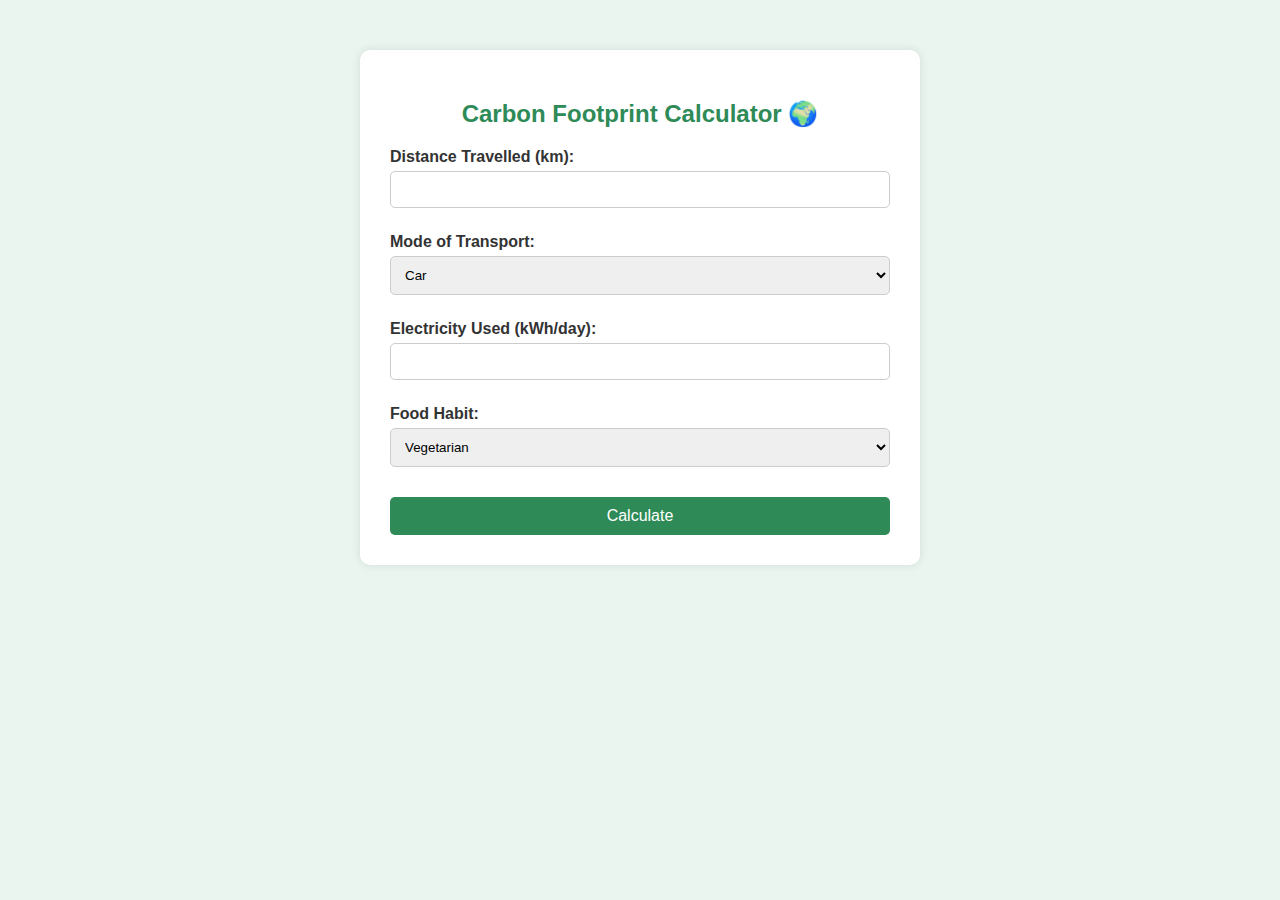
<file: index.html>
<!DOCTYPE html>
<html>
<head>
    <title>Carbon Footprint Calculator</title>
    <link rel="stylesheet" href="/static/style.css">
</head>
<body>
    <div class="container">
        <h2>Carbon Footprint Calculator 🌍</h2>
        <form method="POST" action="/calculate">
            <label>Distance Travelled (km):</label>
            <input type="number" name="distance" required>

            <label>Mode of Transport:</label>
            <select name="transport">
                <option value="car">Car</option>
                <option value="bus">Bus</option>
                <option value="bike">Bike</option>
            </select>

            <label>Electricity Used (kWh/day):</label>
            <input type="number" name="electricity" required>

            <label>Food Habit:</label>
            <select name="food">
                <option value="veg">Vegetarian</option>
                <option value="nonveg">Non-Vegetarian</option>
            </select>

            <button type="submit">Calculate</button>
        </form>
    </div>
</body>
</html>
</file>
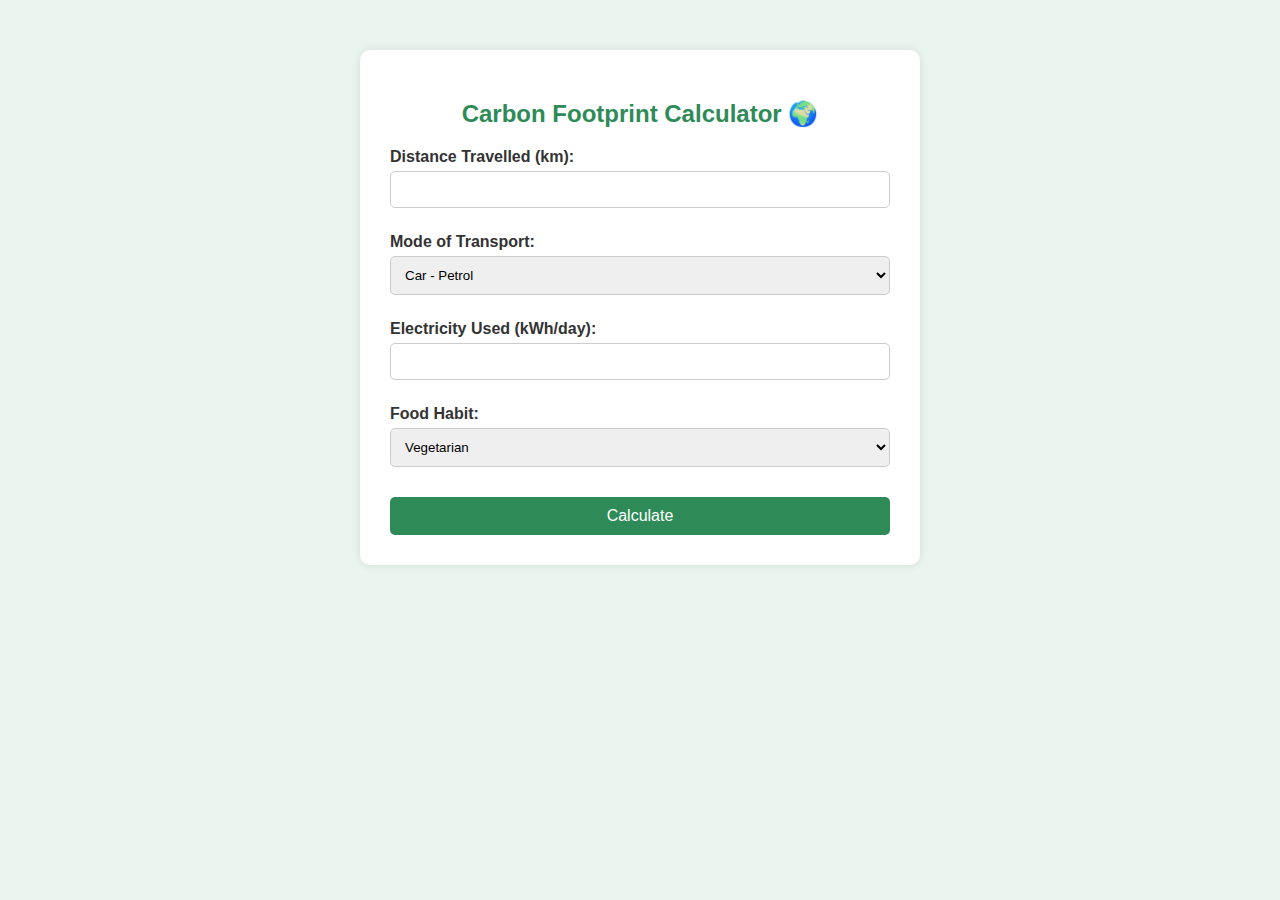
<file: template/index.html>
<!DOCTYPE html>
<html>
<head>
    <title>Carbon Footprint Calculator</title>
    <link rel="stylesheet" href="/static/style.css">
</head>
<body>
<div class="container">
    <h2>Carbon Footprint Calculator 🌍</h2>
    <form method="POST" action="/calculate">

        <label>Distance Travelled (km):</label>
        <input type="number" name="distance" required>

        <label>Mode of Transport:</label>
        <select name="transport" required>
            <option value="Car - Petrol">Car - Petrol</option>
            <option value="Car - Diesel">Car - Diesel</option>
            <option value="Car - EV">Car - Electric Vehicle</option>
            <option value="Car - Hybrid">Car - Hybrid</option>
            <option value="Bike - Petrol">Bike - Petrol</option>
            <option value="Bike - Electric">Bike - Electric</option>
            <option value="Bus">Bus</option>
        </select>

        <label>Electricity Used (kWh/day):</label>
        <input type="number" name="electricity" required>

        <label>Food Habit:</label>
        <select name="food">
            <option value="Vegetarian">Vegetarian</option>
            <option value="Non-Vegetarian">Non-Vegetarian</option>
        </select>

        <button type="submit">Calculate</button>
    </form>
</div>
</body>
</html>
</file>
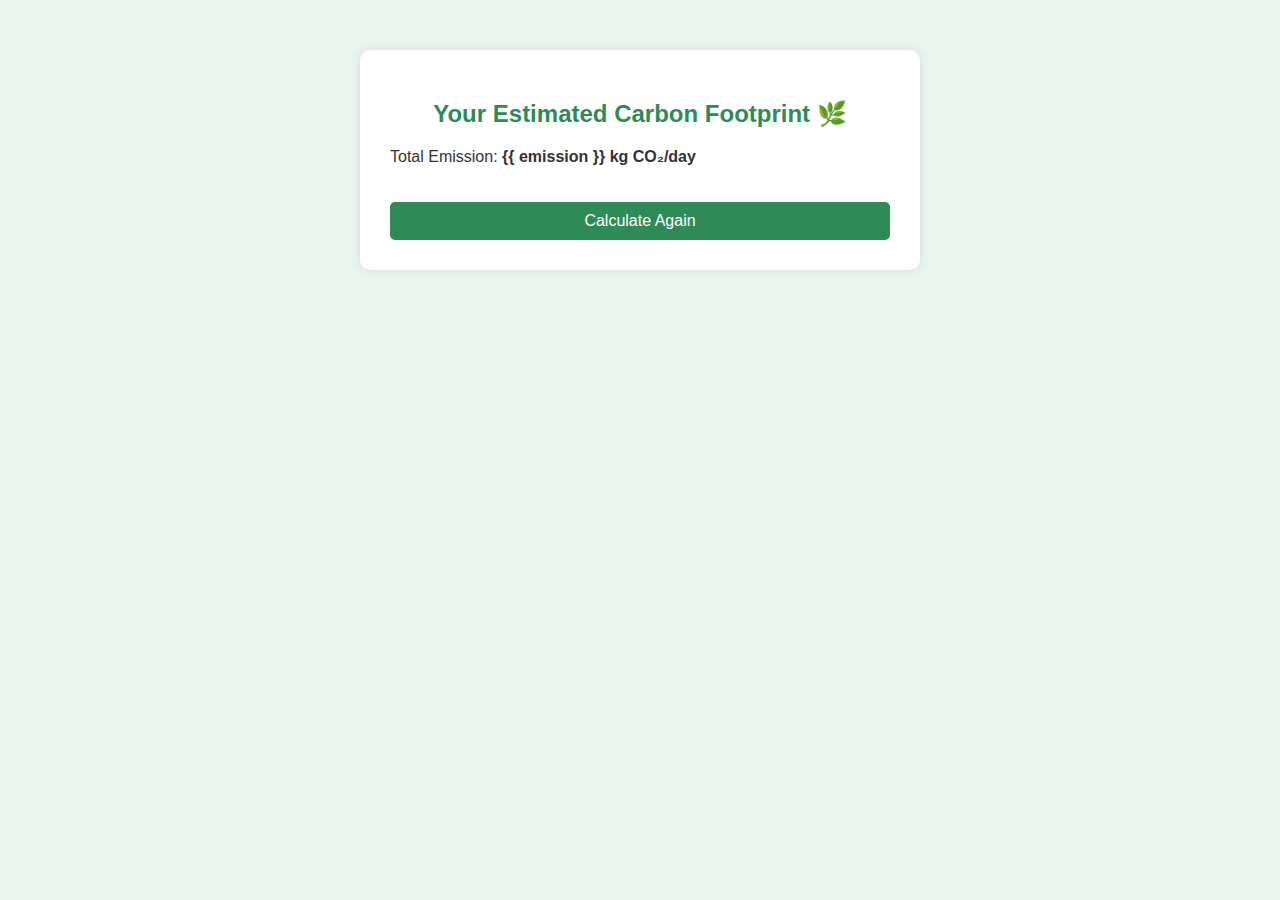
<file: result.html>
<!DOCTYPE html>
<html>
<head>
    <title>Result</title>
    <link rel="stylesheet" href="/static/style.css">
</head>
<body>
    <div class="container">
        <h2>Your Estimated Carbon Footprint 🌿</h2>
        <p>Total Emission: <strong>{{ emission }} kg CO₂/day</strong></p>
        <a href="/" style="text-decoration:none;">
            <button>Calculate Again</button>
        </a>
    </div>
</body>
</html>
</file>
<file: static/style.css>
body {
    font-family: Arial, sans-serif;
    background-color: #e9f5ee;
    color: #333;
    margin: 0;
    padding: 0;
}

/* Centered Form Container */
.container {
    max-width: 500px;
    margin: 50px auto;
    padding: 30px;
    background: #ffffff;
    box-shadow: 0 0 10px rgba(0,0,0,0.1);
    border-radius: 10px;
}

/* Form Header */
h2 {
    text-align: center;
    color: #2e8b57;
    margin-bottom: 20px;
}

/* Label Styling */
form label {
    display: block;
    margin-top: 15px;
    font-weight: bold;
}

/* Input and Select Box Styling */
input,
select {
    width: 100%;
    padding: 10px;
    margin-top: 5px;
    margin-bottom: 10px;
    border: 1px solid #ccc;
    border-radius: 5px;
    box-sizing: border-box;
}

/* Button Styling */
button {
    margin-top: 20px;
    padding: 10px;
    width: 100%;
    background-color: #2e8b57;
    color: white;
    border: none;
    border-radius: 5px;
    cursor: pointer;
    font-size: 16px;
}

button:hover {
    background-color: #246b45;
}
</file>
